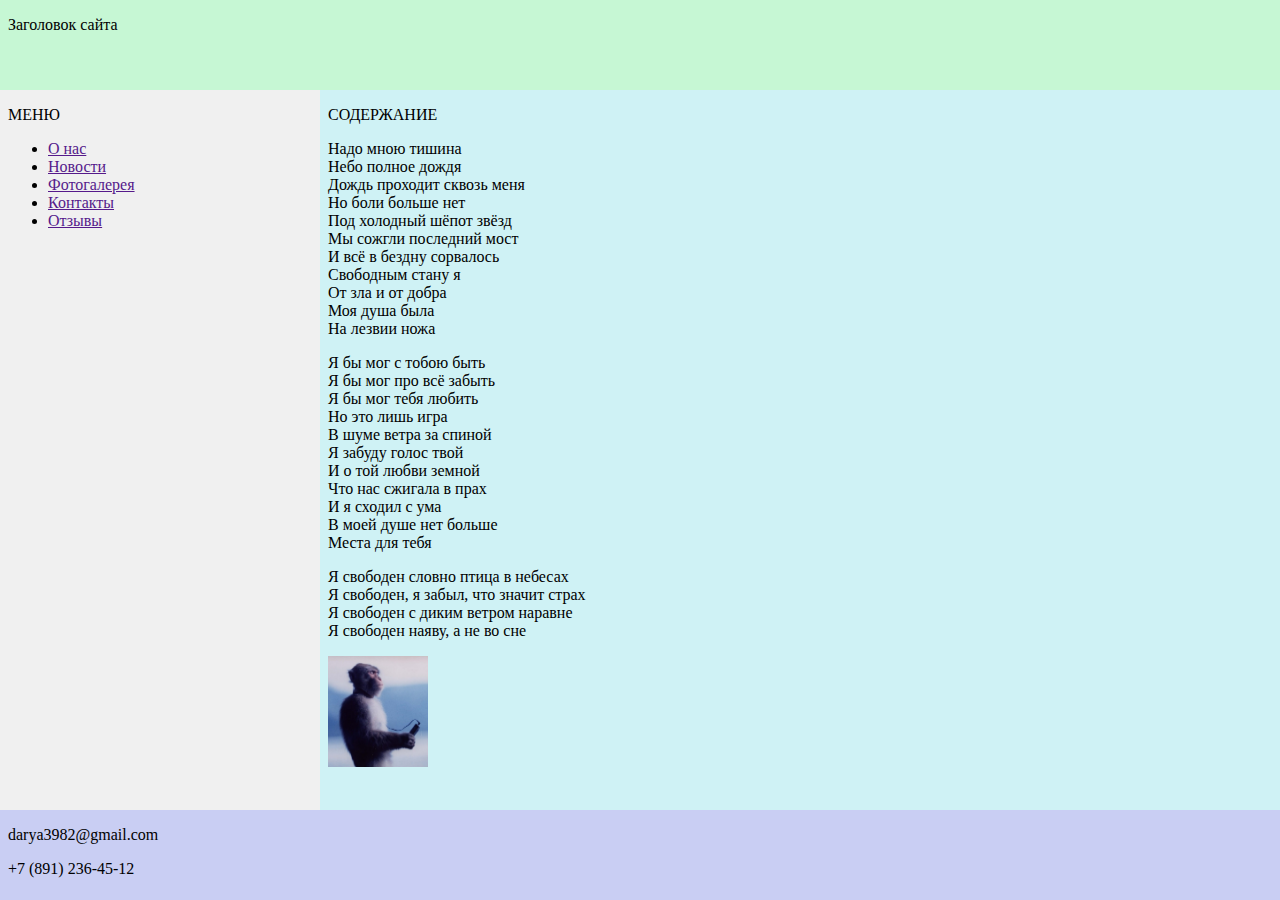
<file: index.html>
<!DOCTYPE HTML PUBLIC "-//W3C//DTD HTML 4.01 Frameset//EN" "http://www.w3.org/TR/html4/frameset.dtd">
<html lang="ru">
<head>
    <meta charset="UTF-8">
    <meta name="viewport" content="width=device-width, initial-scale=1.0">
    <link rel="stylesheet" href="style.css">
    <title>Frames</title>
</head>
<body>
    <iframe frameborder="0" id="head" src="head.html"></iframe>
    <iframe frameborder="0" id="menu" src="menu.html"></iframe>
    <iframe frameborder="0" id="content" src="content.html"></iframe>
    <iframe frameborder="0" id="footer" src="footer.html" scrolling="no"></iframe>
</body>
</html>
</file>
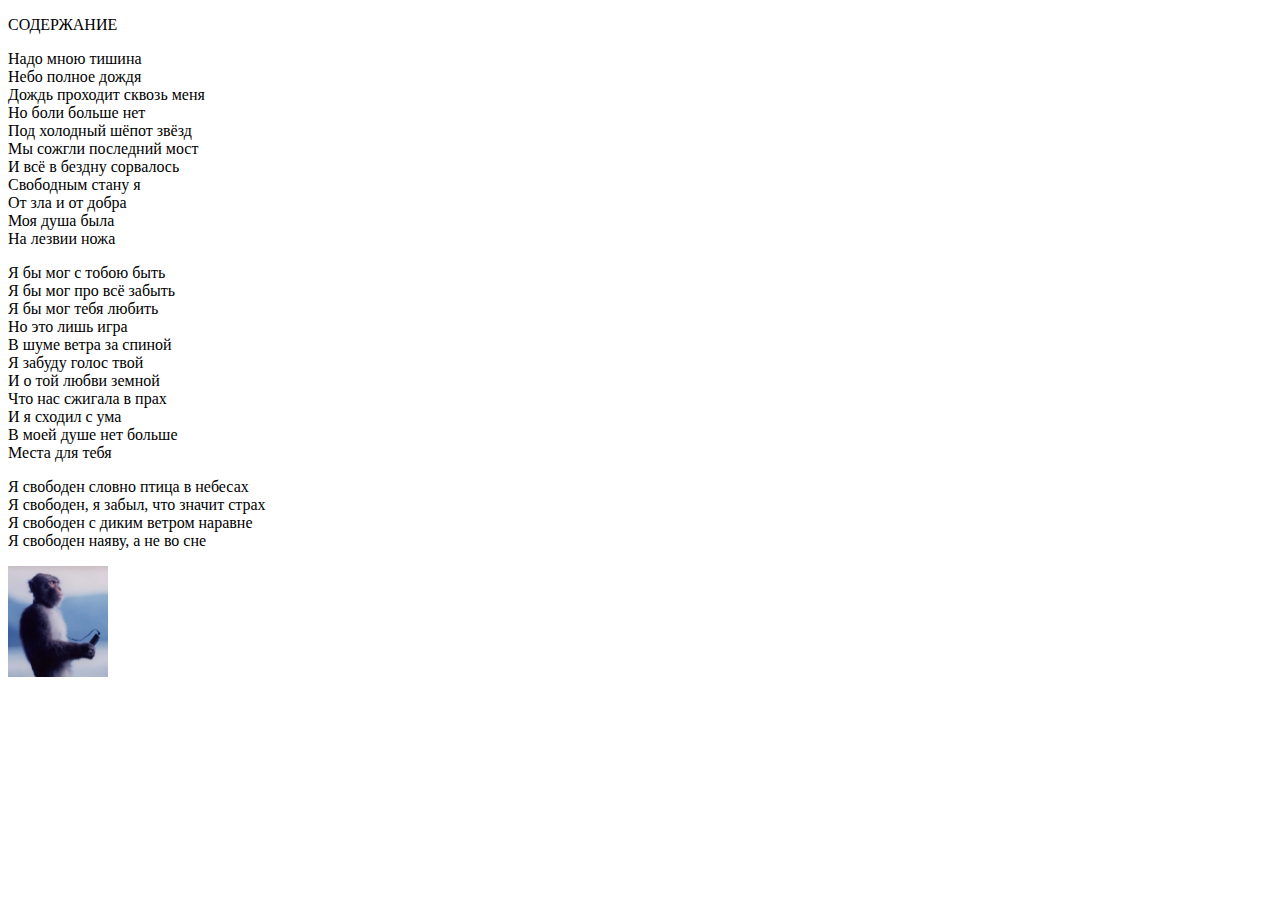
<file: content.html>
<!DOCTYPE HTML PUBLIC "-//W3C//DTD HTML 4.01//EN" "http://www.w3.org/TR/html4/strict.dtd">
<html>
 <head>
  <meta http-equiv="Content-Type" content="text/html; charset=utf-8">
  <title>Содержание сайта</title>
 </head>
 <body>
  <p>СОДЕРЖАНИЕ</p>
  <p>Надо мною тишина<br>
  Небо полное дождя<br>
  Дождь проходит сквозь меня<br>
  Но боли больше нет<br>
  Под холодный шёпот звёзд<br>
  Мы сожгли последний мост<br>
  И всё в бездну сорвалось<br>
  Свободным стану я<br>
  От зла и от добра<br>
  Моя душа была<br>
  На лезвии ножа</p>
  <p> Я бы мог с тобою быть<br>
  Я бы мог про всё забыть<br>
  Я бы мог тебя любить<br>
  Но это лишь игра<br>
  В шуме ветра за спиной<br>
  Я забуду голос твой<br>
  И о той любви земной<br>
  Что нас сжигала в прах<br>
  И я сходил с ума<br>
  В моей душе нет больше<br>
  Места для тебя</p>
  <p>Я свободен словно птица в небесах<br>
  Я свободен, я забыл, что значит страх<br>
  Я свободен с диким ветром наравне<br>
  Я свободен наяву, а не во сне</p>

  <img src="bibizina.jpg" width="100" height="111" alt=""></img>
 </body>
</html>
</file>
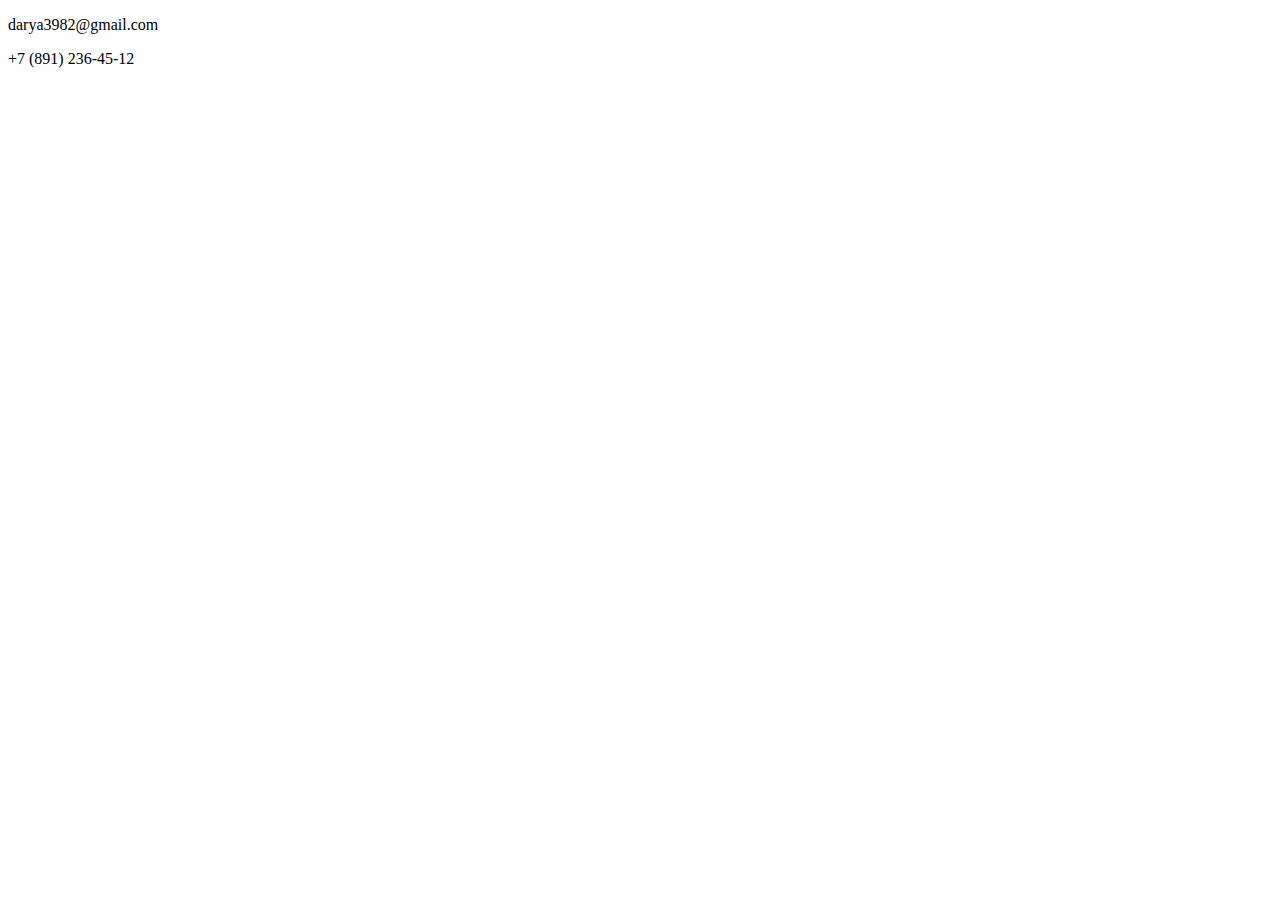
<file: footer.html>
<!DOCTYPE HTML PUBLIC "-//W3C//DTD HTML 4.01//EN" "http://www.w3.org/TR/html4/strict.dtd">
<html>
 <head>
  <meta http-equiv="Content-Type" content="text/html; charset=utf-8">
  <title>футер</title>
 </head>
 <body>
  <p>darya3982@gmail.com</p>
  <p>+7 (891) 236-45-12</p>
 </body>
</html>
</file>
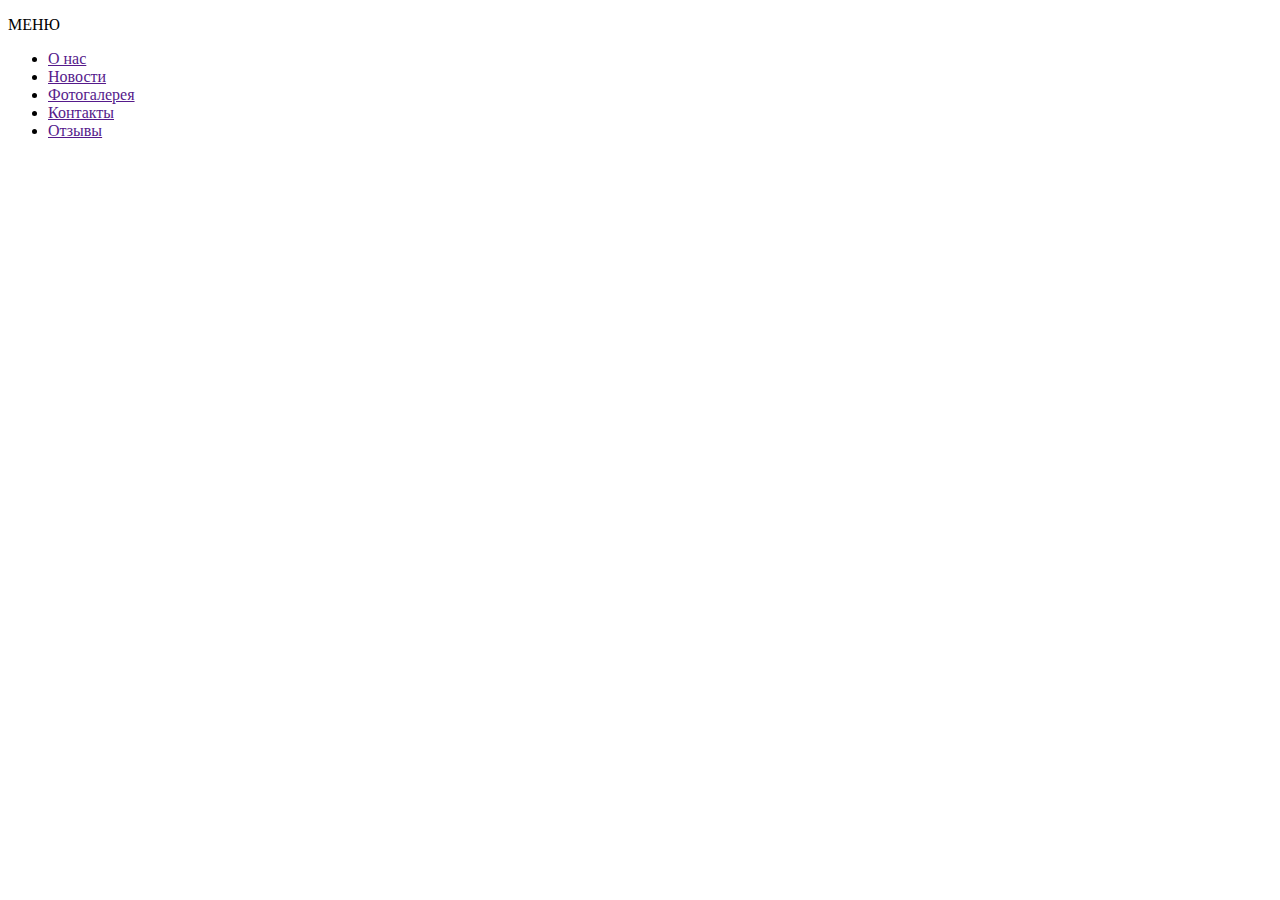
<file: menu.html>
<!DOCTYPE HTML PUBLIC "-//W3C//DTD HTML 4.01//EN" "http://www.w3.org/TR/html4/strict.dtd">
<html>
 <head>
  <meta http-equiv="Content-Type" content="text/html; charset=utf-8">
  <title>Навигация по сайту</title>
 </head>
 <body>
  <p>МЕНЮ</p>
  <ul >
    <li><a href="">О нас</a></li>
    <li><a href="">Новости</a></li>
    <li><a href="">Фотогалерея</a></li>
    <li><a href="">Контакты</a></li>
    <li><a href="">Отзывы</a></li>
  </ul>
 </body>
</html>
</file>
<file: style.css>
body, html{
  height: 100%;
  margin: 0;
}

#head{
  height: 10%;
  width: 100%;
  background-color: #c6f7d4;
}

#menu{
  height: 80%;
  width: 25%;
  float: left;
  background-color: #f0f0f0;
}

#content{
  height: 80%;
  width: 75%;
  float: left;
  background-color: #cff2f5;
}

#footer{
  height: 10%;
  width: 100%;
  background-color: #c9cef3;
}
</file>
